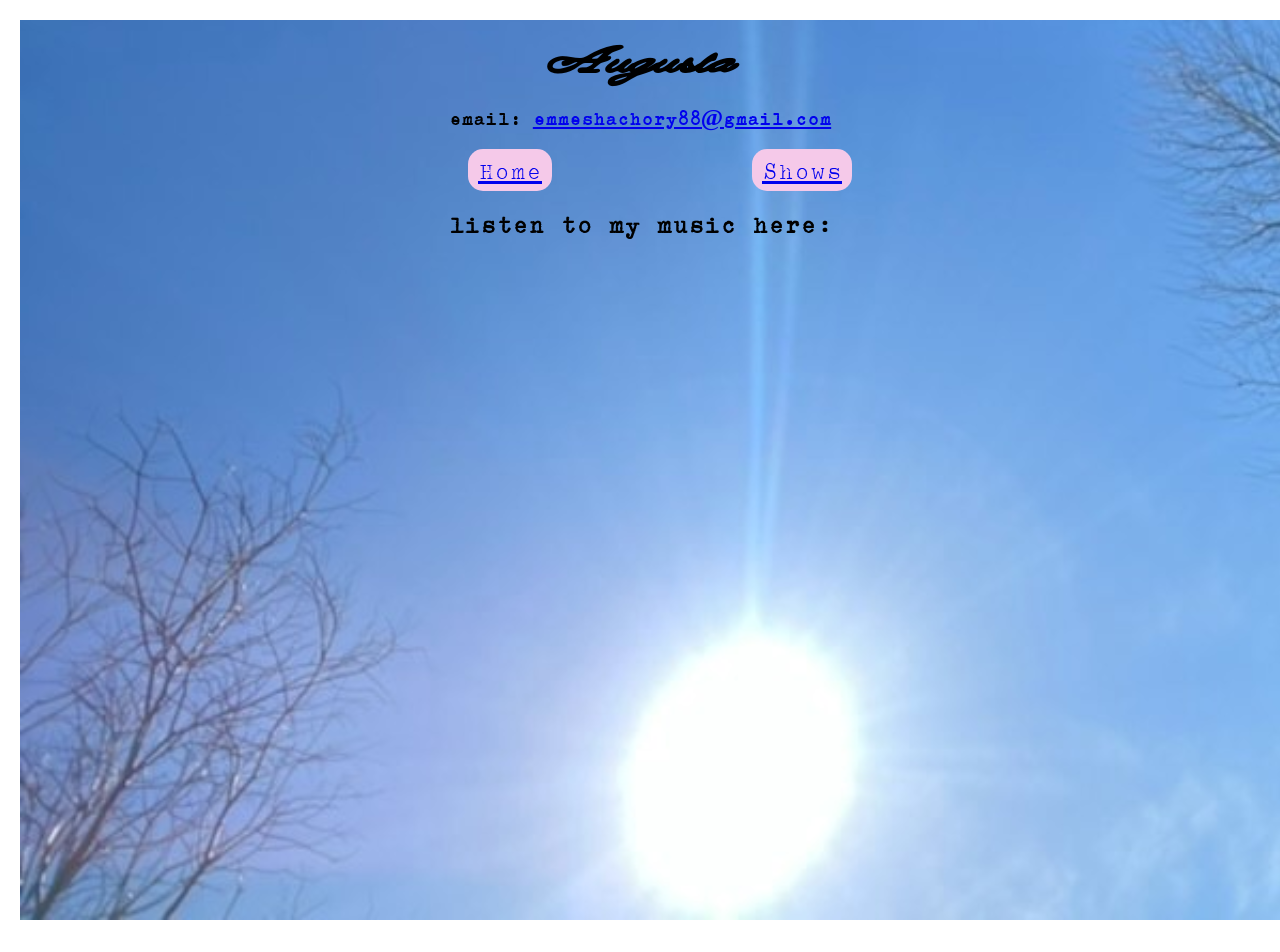
<file: index.html>
<!DOCTYPE html>

<html>

<head>
	
	<meta charset="utf-8">
	
	<title>augusta</title>
	
	<link rel="stylesheet" href="css/style.css">	
	
</head>


<body>

  <div id="container">
	
	<header>
		<h1 id=names>Augusta</h1>
		<h2>email: <a href="https://mail.google.com/mail/u/0/
  ?to=emmeshachory88@gmail.com
  &su=Hello+There
  &body=I+love+your+music+and+want+to+book+you
  &tf=cm" target="_blank">emmeshachory88@gmail.com</a></h2>
		</header>

	<nav><ul>
		<li><a href="index.html">Home</a></li>
		<li><a href="shows.html">Shows</a></li>
	</nav>

	<header>
		<h1>listen to my music here:</h1>
<iframe style="border: 0; width: 400px; height: 406px;" src="https://bandcamp.com/EmbeddedPlayer/album=3956495676/size=large/bgcol=ffffff/linkcol=333333/artwork=small/transparent=true/" seamless><a href="https://augustawestern.bandcamp.com/album/the-pilots-wife">The Pilot&#39;s Wife by Augusta</a></iframe>
  </header></div><!-- close "container" -->
  

</body>
	
</html>
</file>
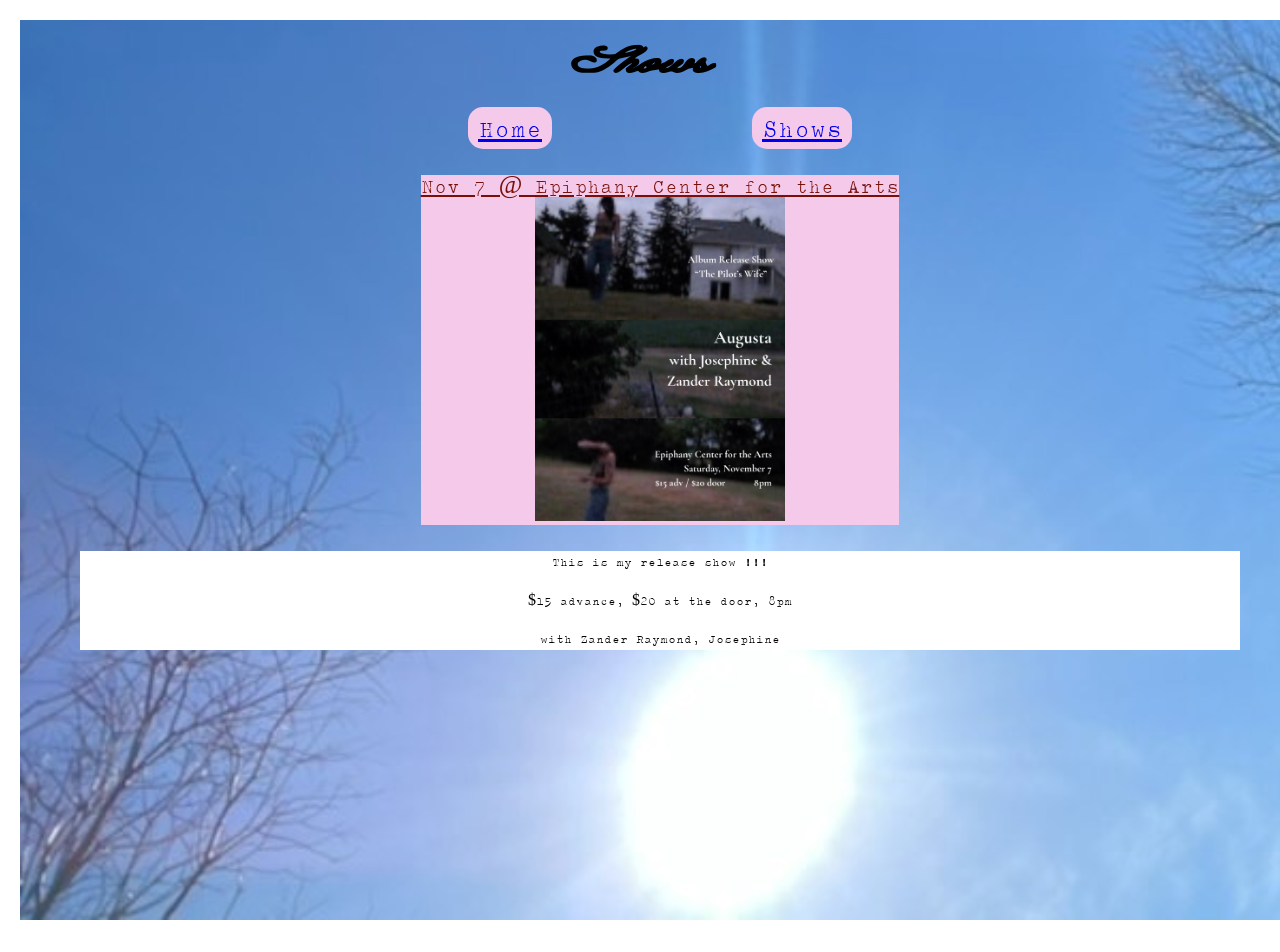
<file: shows.html>
<!DOCTYPE html>

<html>

<head>
	
	<meta charset="utf-8">
	
	<title>shows</title>
	
	<link rel="stylesheet" href="css/style.css">	
	
</head>


<body>



<header>
    <h1 id="names">Shows</h1>
    <nav><ul>
		<li><a href="index.html">Home</a></li>
		<li><a href="shows.html">Shows</a></li>
	</nav>
  </header>
  


<ul class="showlinks">
    <li><a href="https://epiphanychi.com/events/the-pilots-wife-album-release-show/" target="_blank">Nov 7 @ Epiphany Center for the Arts<br><img src="img/IMG_9701.jpeg" alt="release show nov 7"></a>
     <br>
     <div id="descrip">
        <p>This is my release show !!!</p>
        <p>$15 advance, $20 at the door, 8pm</p>
        <p>with Zander Raymond, Josephine</p>
    </div>
        <br>
    </li>
</ul>

</body>
</html>
</file>
<file: css/style.css>
/* Basic CSS resets -- leveling slight inconsistencies in browsers */
html, body {
	margin:20px;
	padding:0px;
	height:100%;
}

html {
		/* Standard text-settings below */
	font-size: 1em;
    line-height: 1.4em;
	background: url(../img/sun.jpg) no-repeat;
	background-size: cover;
}

@font-face {
	font-family: 'augustafont';
	src: url('MaisonScript.otf');
}

@font-face {
	font-family: 'splendid';
	src: url(SplendidN.ttf);
}


nav {
    position:sticky;
    top:10px;
    z-index:1;
    border-radius:15px;
    transition: transform 0.2s;
}

nav ul {
	list-style:none;
    display:flex;
    flex-direction: row;
    align-items: center;
    justify-content: center;
    
}


nav li {
    /* flex:1 1 20%; */
    text-align: center;
	display:block;
	padding: 10px;
	margin-inline-start: 100px;
	margin-inline-end: 100px;
	border-radius: 15px;
	transition: transform 0.2s;
	background:#f5c9e9;
	font-size:2em;
}


body {
	text-align: center;
	font-family: 'splendid';
}

ul{
	list-style: none;
}

li a:hover {
	transform: scale(1.05);
}

a {
	font-family: 'splendid';
}

img {
	max-width: 250px;
	height: auto;
}

#names {
	font-family: 'augustafont';
	font-size: 3em;
}

#homeBtn {
	position: fixed;
	top: 20px;
	right: 20px;
	padding: 10px 20px;
	background-color: #f5c9e9;
	color: #fff;
	border: none;
	border-radius: 5px;
	cursor: pointer;
}

#homeBtn:hover {
	color: #f5c9e9;
	background: white;
	transform: scale(1.05);
}

#showBtn:hover {
	color: #f5c9e9;
	background: white;
	transform: scale(1.05);
}

#showBtn {
	position: fixed;
	top: 80px;
	right: 20px;
	padding: 10px 20px;
	background-color: #f5c9e9;
	color: #fff;
	border: none;
	border-radius: 5px;
	cursor: pointer;
}

.showlinks a {
	display: inline-block;
	margin: 10px 0;
	font-size: 1.6em;
	color: #781008;
	background-color: #f5c9e9;
}

#descrip {
	background: white;
}

a:hover{
	color: white;
}
</file>
